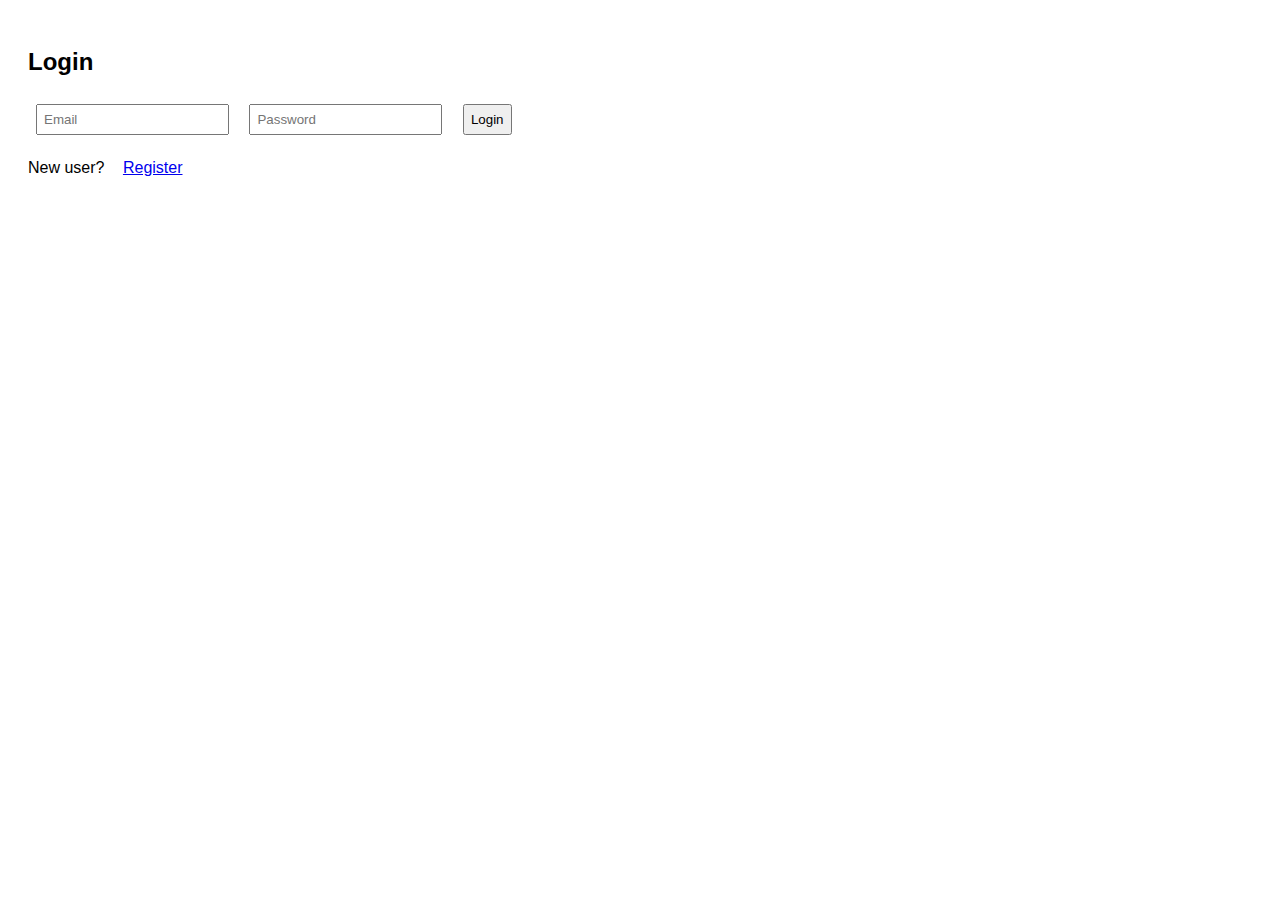
<file: index.html>
<!DOCTYPE html>
<html lang="en">
<head>
  <meta charset="UTF-8">
  <title>Login</title>
  <link rel="stylesheet" href="css/style.css">
</head>
<body>

<h2>Login</h2>

<form id="loginForm">
  <input type="email" id="loginEmail" placeholder="Email" required>
  <input type="password" id="loginPassword" placeholder="Password" required>
  <button type="submit">Login</button>
</form>

<p>New user? <a href="register.html">Register</a></p>

<script src="js/auth.js"></script>
</body>
</html>
</file>
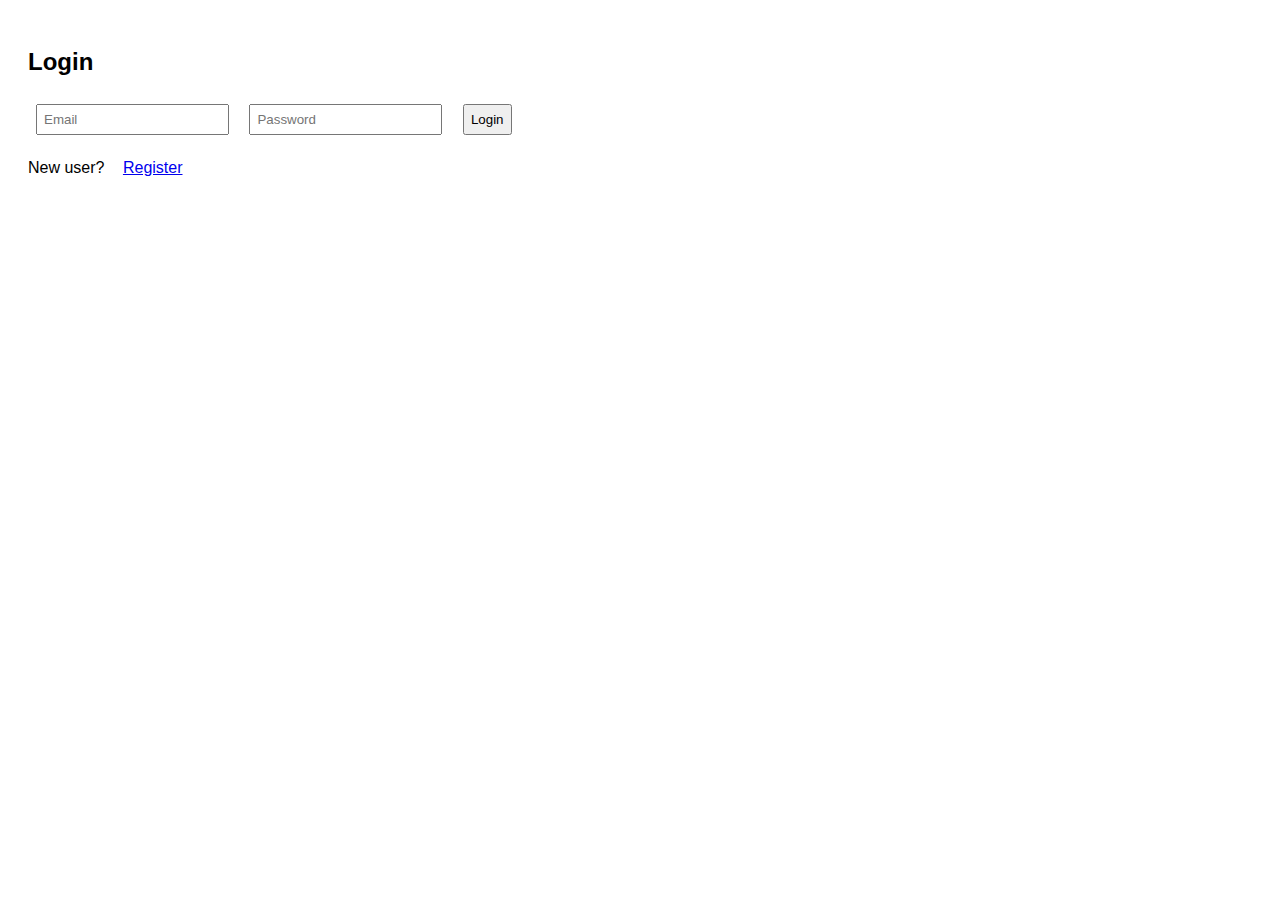
<file: cart.html>
<!DOCTYPE html>
<html lang="en">
<head>
  <meta charset="UTF-8">
  <title>Cart</title>
  <link rel="stylesheet" href="css/style.css">
</head>
<body>

<h2>Your Cart</h2>

<div id="empty-cart">Cart is empty</div>
<div id="cart-items"></div>

<h3 id="cart-summary">
  Items: <span id="total-items"></span> |
  Total: <span id="total-price"></span>
</h3>

<button class="btn-checkout">Checkout</button>

<script src="js/cart.js"></script>
</body>
</html>
</file>
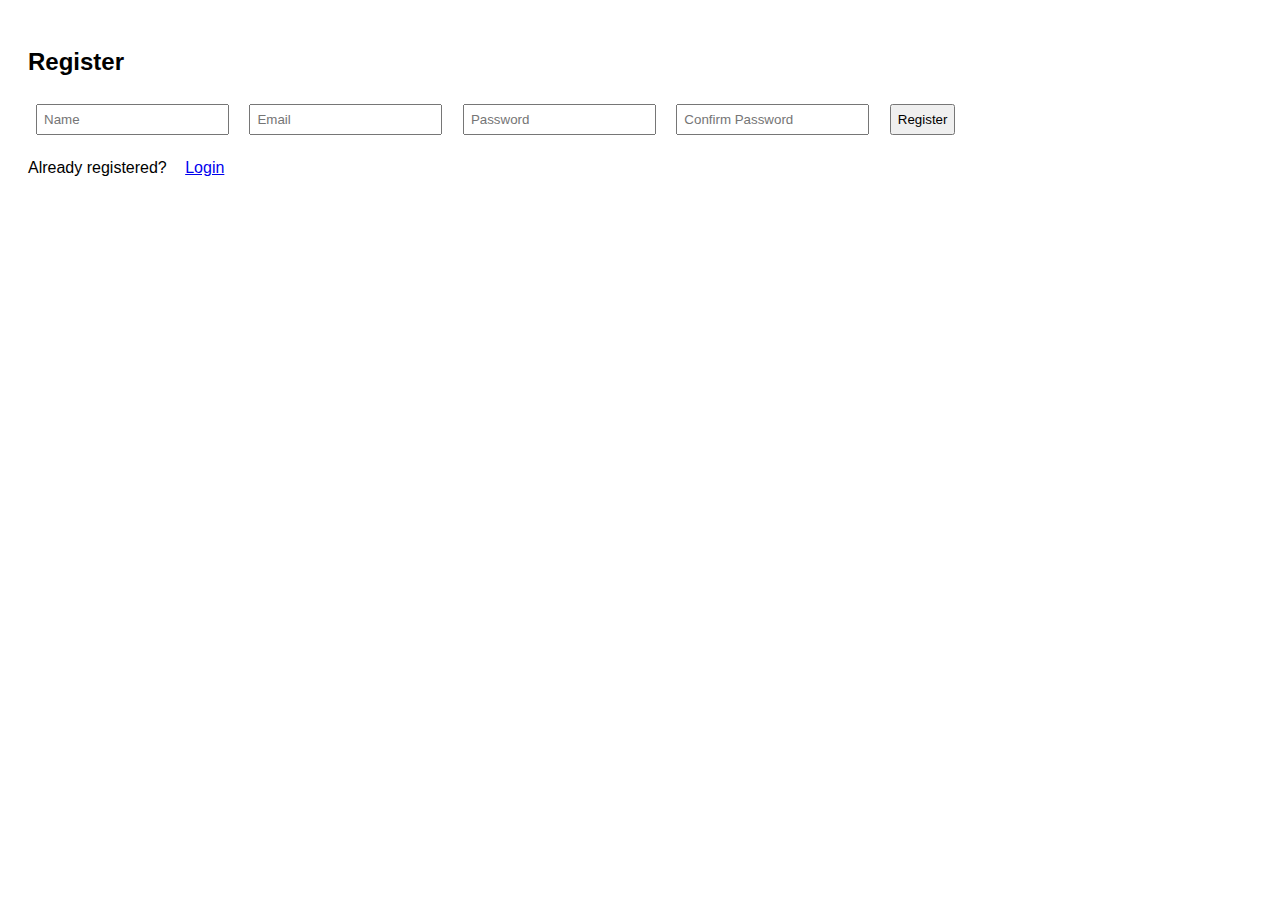
<file: register.html>
<!DOCTYPE html>
<html lang="en">
<head>
  <meta charset="UTF-8">
  <title>Register</title>
  <link rel="stylesheet" href="css/style.css">
</head>
<body>

<h2>Register</h2>

<form id="registerForm">
  <input type="text" id="name" placeholder="Name" required>
  <input type="email" id="email" placeholder="Email" required>
  <input type="password" id="password" placeholder="Password" required>
  <input type="password" id="confirmPassword" placeholder="Confirm Password" required>
  <button type="submit">Register</button>
</form>

<p>Already registered? <a href="index.html">Login</a></p>

<script src="js/auth.js"></script>
</body>
</html>
</file>
<file: css/style.css>
body {
  font-family: Arial;
  padding: 20px;
}
input,
select,
button,
a {
  margin: 8px;
  padding: 6px;
}
.product,
.cart-item {
  border: 1px solid #ccc;
  padding: 10px;
  margin: 10px 0;
}
img {
  width: 100px;
}
.btn {
  background: blue;
  color: white;
  padding: 8px;
  text-decoration: none;
}
.loader {
  width: 40px;
  height: 40px;
  border: 4px solid #ccc;
  border-top: 4px solid #007bff;
  border-radius: 50%;
  margin: 20px auto;
  animation: spin 1s linear infinite;
}

@keyframes spin {
  to {
    transform: rotate(360deg);
  }
}

#productContainer {
  display: flex;
  flex-wrap: wrap;
  gap: 16px;
}

.product {
  width: 100%;
}

@media (min-width: 600px) {
  .product {
    width: calc(50% - 16px);
  }
}

@media (min-width: 900px) {
  .product {
    width: calc(33.33% - 16px);
  }
}
.product img {
  width: 100%;
  max-width: 150px;
  height: auto;
}
</file>
